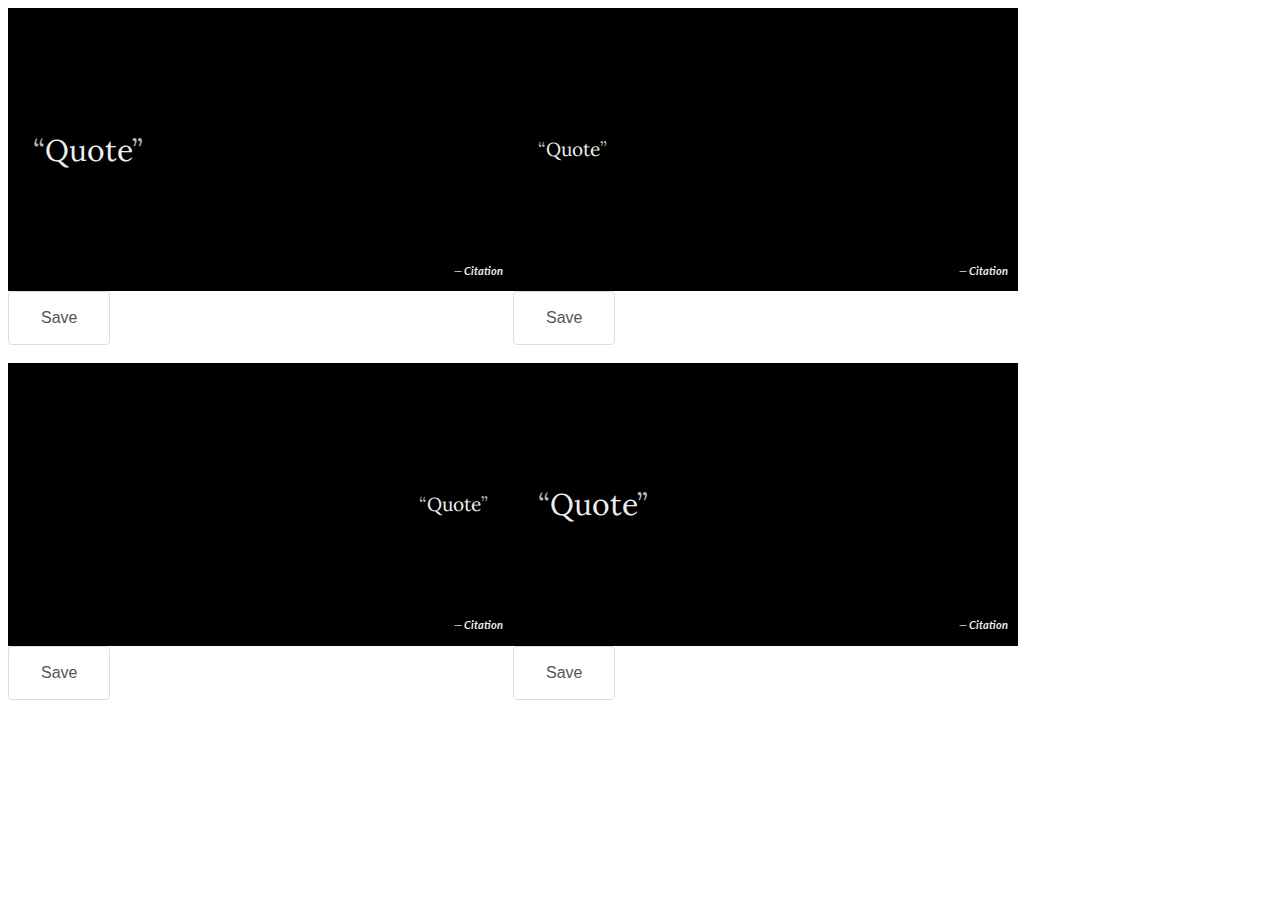
<file: compiled/index.html>
<!DOCTYPE html>
<html lang="en">
  <head>
    <meta charset="utf-8">
    <meta http-equiv="X-UA-Compatible" content="IE=edge">
    <meta name="viewport" content="width=device-width, initial-scale=0.7">
    <meta name="apple-mobile-web-app-capable" content="yes">
    <meta name="apple-touch-fullscreen" content="yes">
    <title>Pullquote</title>
    <!-- CSS-->
    <link rel="stylesheet" href="css/pullquote.css?v4">
    <style>
       body, html {
       	background: none transparent;
       }
      
      
    </style>
  </head>
  <body>
    <div id="pullquote-container"></div>
    <!-- JavaScript-->
    <script type="text/javascript" src="js/pullquote.js?v10"></script>
  </body>
</html>
</file>
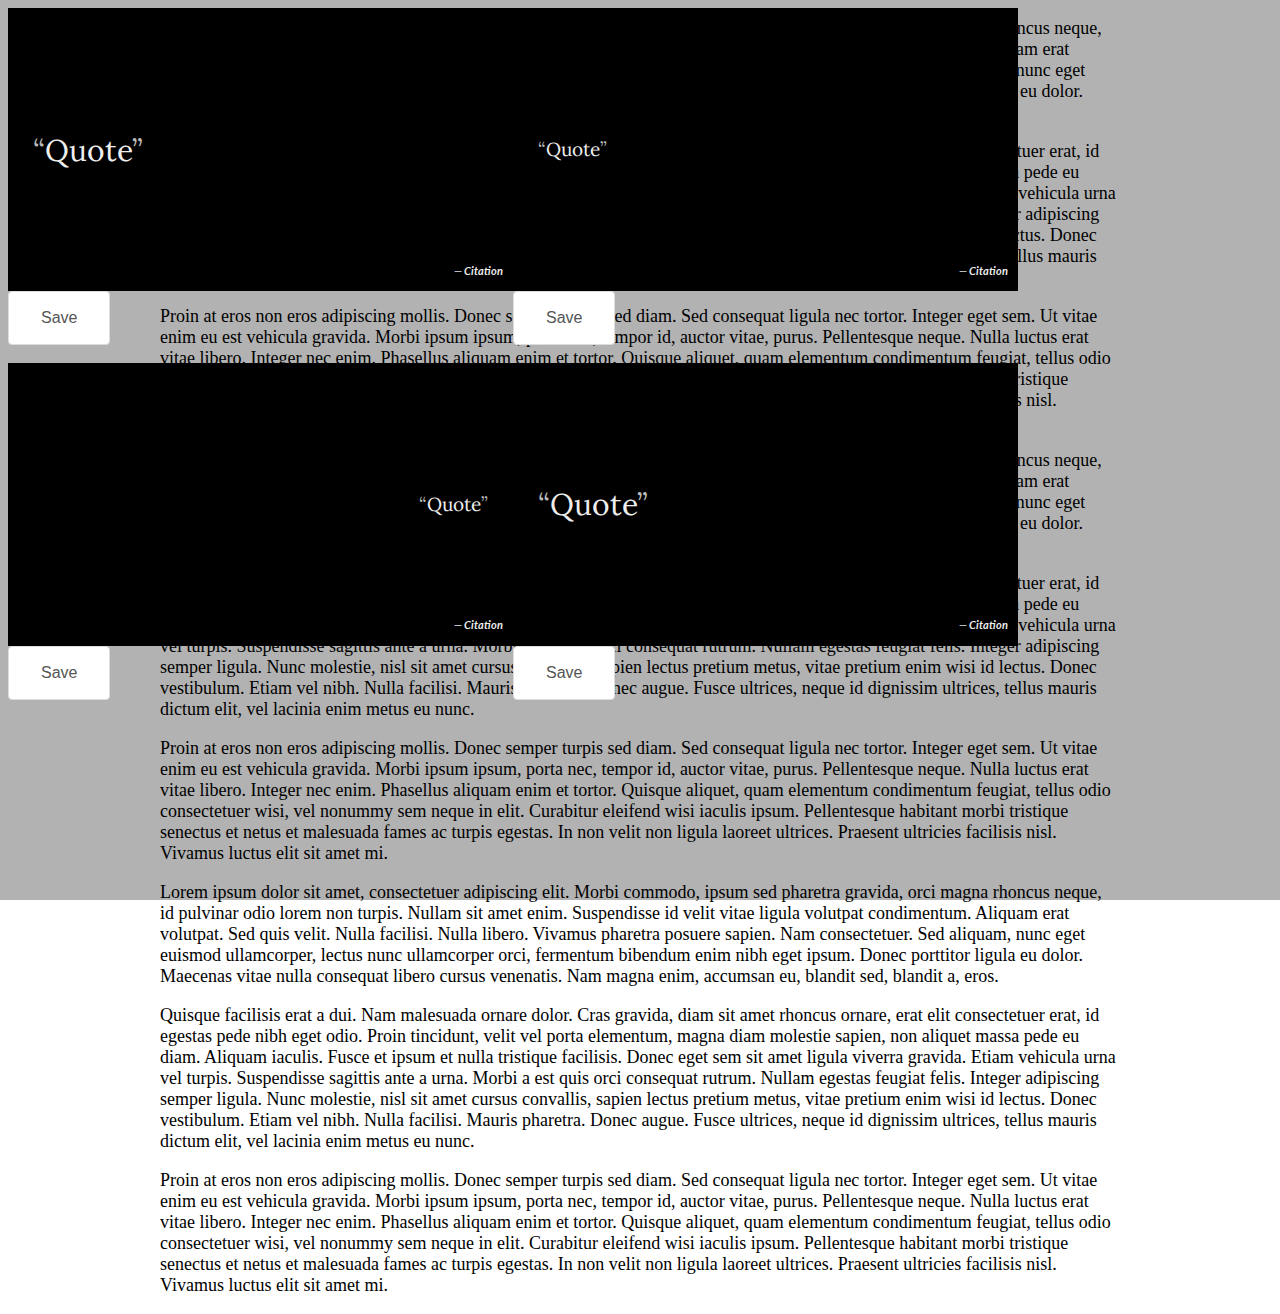
<file: compiled/iframe_test.html>
<!DOCTYPE html>
<html lang="en">
  <head>
    <meta charset="utf-8">
    <meta http-equiv="X-UA-Compatible" content="IE=edge">
    <meta name="viewport" content="width=device-width, initial-scale=0.7">
    <meta name="apple-mobile-web-app-capable" content="yes">
    <meta name="apple-touch-fullscreen" content="yes">
    <title>Pullquote iFrame Test</title>
    <!-- CSS-->
    <link rel="stylesheet" href="css/pullquote.css?v4">
    <style>
      .content {
      	width:960px;
      	margin-left:auto;
      	margin-right:auto;
      	font-size:18px;
      }
      .frame-test {
      	width:100%;
      	height:100vh;
      	border:0;
      	background-color:rgba(0,0,0,0.3);
      	position:absolute;
      	z-index:9999;
      	top:0;
      	left:0;
      	overflow:hidden;
      }
      
      
    </style>
  </head>
  <body id="top" data-spy="scroll" data-target=".subnav" data-offset="80">
    <iframe src="index.html" border="0" allowTransparency="true" class="frame-test"></iframe>
    <div class="content">
      <p>Lorem ipsum dolor sit amet, consectetuer adipiscing elit. Morbi commodo, ipsum sed pharetra gravida, orci magna rhoncus neque, id pulvinar odio lorem non turpis. Nullam sit amet enim. Suspendisse id velit vitae ligula volutpat condimentum. Aliquam erat volutpat. Sed quis velit. Nulla facilisi. Nulla libero. Vivamus pharetra posuere sapien. Nam consectetuer. Sed aliquam, nunc eget euismod ullamcorper, lectus nunc ullamcorper orci, fermentum bibendum enim nibh eget ipsum. Donec porttitor ligula eu dolor. Maecenas vitae nulla consequat libero cursus venenatis. Nam magna enim, accumsan eu, blandit sed, blandit a, eros.</p>
      <p>Quisque facilisis erat a dui. Nam malesuada ornare dolor. Cras gravida, diam sit amet rhoncus ornare, erat elit consectetuer erat, id egestas pede nibh eget odio. Proin tincidunt, velit vel porta elementum, magna diam molestie sapien, non aliquet massa pede eu diam. Aliquam iaculis. Fusce et ipsum et nulla tristique facilisis. Donec eget sem sit amet ligula viverra gravida. Etiam vehicula urna vel turpis. Suspendisse sagittis ante a urna. Morbi a est quis orci consequat rutrum. Nullam egestas feugiat felis. Integer adipiscing semper ligula. Nunc molestie, nisl sit amet cursus convallis, sapien lectus pretium metus, vitae pretium enim wisi id lectus. Donec vestibulum. Etiam vel nibh. Nulla facilisi. Mauris pharetra. Donec augue. Fusce ultrices, neque id dignissim ultrices, tellus mauris dictum elit, vel lacinia enim metus eu nunc.</p>
      <p>Proin at eros non eros adipiscing mollis. Donec semper turpis sed diam. Sed consequat ligula nec tortor. Integer eget sem. Ut vitae enim eu est vehicula gravida. Morbi ipsum ipsum, porta nec, tempor id, auctor vitae, purus. Pellentesque neque. Nulla luctus erat vitae libero. Integer nec enim. Phasellus aliquam enim et tortor. Quisque aliquet, quam elementum condimentum feugiat, tellus odio consectetuer wisi, vel nonummy sem neque in elit. Curabitur eleifend wisi iaculis ipsum. Pellentesque habitant morbi tristique senectus et netus et malesuada fames ac turpis egestas. In non velit non ligula laoreet ultrices. Praesent ultricies facilisis nisl. Vivamus luctus elit sit amet mi.</p>
      <p>Lorem ipsum dolor sit amet, consectetuer adipiscing elit. Morbi commodo, ipsum sed pharetra gravida, orci magna rhoncus neque, id pulvinar odio lorem non turpis. Nullam sit amet enim. Suspendisse id velit vitae ligula volutpat condimentum. Aliquam erat volutpat. Sed quis velit. Nulla facilisi. Nulla libero. Vivamus pharetra posuere sapien. Nam consectetuer. Sed aliquam, nunc eget euismod ullamcorper, lectus nunc ullamcorper orci, fermentum bibendum enim nibh eget ipsum. Donec porttitor ligula eu dolor. Maecenas vitae nulla consequat libero cursus venenatis. Nam magna enim, accumsan eu, blandit sed, blandit a, eros.</p>
      <p>Quisque facilisis erat a dui. Nam malesuada ornare dolor. Cras gravida, diam sit amet rhoncus ornare, erat elit consectetuer erat, id egestas pede nibh eget odio. Proin tincidunt, velit vel porta elementum, magna diam molestie sapien, non aliquet massa pede eu diam. Aliquam iaculis. Fusce et ipsum et nulla tristique facilisis. Donec eget sem sit amet ligula viverra gravida. Etiam vehicula urna vel turpis. Suspendisse sagittis ante a urna. Morbi a est quis orci consequat rutrum. Nullam egestas feugiat felis. Integer adipiscing semper ligula. Nunc molestie, nisl sit amet cursus convallis, sapien lectus pretium metus, vitae pretium enim wisi id lectus. Donec vestibulum. Etiam vel nibh. Nulla facilisi. Mauris pharetra. Donec augue. Fusce ultrices, neque id dignissim ultrices, tellus mauris dictum elit, vel lacinia enim metus eu nunc.</p>
      <p>Proin at eros non eros adipiscing mollis. Donec semper turpis sed diam. Sed consequat ligula nec tortor. Integer eget sem. Ut vitae enim eu est vehicula gravida. Morbi ipsum ipsum, porta nec, tempor id, auctor vitae, purus. Pellentesque neque. Nulla luctus erat vitae libero. Integer nec enim. Phasellus aliquam enim et tortor. Quisque aliquet, quam elementum condimentum feugiat, tellus odio consectetuer wisi, vel nonummy sem neque in elit. Curabitur eleifend wisi iaculis ipsum. Pellentesque habitant morbi tristique senectus et netus et malesuada fames ac turpis egestas. In non velit non ligula laoreet ultrices. Praesent ultricies facilisis nisl. Vivamus luctus elit sit amet mi.</p>
      <p>Lorem ipsum dolor sit amet, consectetuer adipiscing elit. Morbi commodo, ipsum sed pharetra gravida, orci magna rhoncus neque, id pulvinar odio lorem non turpis. Nullam sit amet enim. Suspendisse id velit vitae ligula volutpat condimentum. Aliquam erat volutpat. Sed quis velit. Nulla facilisi. Nulla libero. Vivamus pharetra posuere sapien. Nam consectetuer. Sed aliquam, nunc eget euismod ullamcorper, lectus nunc ullamcorper orci, fermentum bibendum enim nibh eget ipsum. Donec porttitor ligula eu dolor. Maecenas vitae nulla consequat libero cursus venenatis. Nam magna enim, accumsan eu, blandit sed, blandit a, eros.</p>
      <p>Quisque facilisis erat a dui. Nam malesuada ornare dolor. Cras gravida, diam sit amet rhoncus ornare, erat elit consectetuer erat, id egestas pede nibh eget odio. Proin tincidunt, velit vel porta elementum, magna diam molestie sapien, non aliquet massa pede eu diam. Aliquam iaculis. Fusce et ipsum et nulla tristique facilisis. Donec eget sem sit amet ligula viverra gravida. Etiam vehicula urna vel turpis. Suspendisse sagittis ante a urna. Morbi a est quis orci consequat rutrum. Nullam egestas feugiat felis. Integer adipiscing semper ligula. Nunc molestie, nisl sit amet cursus convallis, sapien lectus pretium metus, vitae pretium enim wisi id lectus. Donec vestibulum. Etiam vel nibh. Nulla facilisi. Mauris pharetra. Donec augue. Fusce ultrices, neque id dignissim ultrices, tellus mauris dictum elit, vel lacinia enim metus eu nunc.</p>
      <p>Proin at eros non eros adipiscing mollis. Donec semper turpis sed diam. Sed consequat ligula nec tortor. Integer eget sem. Ut vitae enim eu est vehicula gravida. Morbi ipsum ipsum, porta nec, tempor id, auctor vitae, purus. Pellentesque neque. Nulla luctus erat vitae libero. Integer nec enim. Phasellus aliquam enim et tortor. Quisque aliquet, quam elementum condimentum feugiat, tellus odio consectetuer wisi, vel nonummy sem neque in elit. Curabitur eleifend wisi iaculis ipsum. Pellentesque habitant morbi tristique senectus et netus et malesuada fames ac turpis egestas. In non velit non ligula laoreet ultrices. Praesent ultricies facilisis nisl. Vivamus luctus elit sit amet mi.</p>
    </div>
    <!-- JavaScript-->
  </body>
</html>
</file>
<file: compiled/css/pullquote.css>
/*!
	Pullquote
	Designed and built by Zach Wise
*/@import url(https://fonts.googleapis.com/css?family=Lora:400,400italic);@import url(https://fonts.googleapis.com/css?family=Lato:700,700i,400,400i);.kl-button,.kl-button:hover{background-image:none;-webkit-appearance:none;-moz-appearance:none;border-radius:0;border-style:solid;border-width:0;cursor:pointer;font-family:"Apres RE","Helvetica Neue",Helvetica,Arial,sans-serif;font-weight:400;line-height:normal;margin:0 0 1.11111rem;position:relative;text-decoration:none;display:inline-block;padding:17px 32px 17px 32px;font-size:16px;background-color:#FFF;border-color:#DDD;color:#333;border-radius:4px;transition:background-color .3s ease-out;color:#555;box-shadow:none;transition:all .28s cubic-bezier(.4,0,.2,1);border-width:1px;margin-top:0}.kl-button span{transition:all .28s cubic-bezier(.4,0,.2,1)}.kl-button:hover{text-shadow:none!important;box-shadow:0 6px 10px 0 rgba(0,0,0,.14),0 1px 18px 0 rgba(0,0,0,.12),0 3px 5px -1px rgba(0,0,0,.4)}.kl-button-group{width:505px}.kl-quotecomposition{margin:0;display:inline-block}.kl-quotecomposition .kl-quotecomposition-container{position:relative;width:505px;height:283px;background-color:#000;display:block}.kl-quotecomposition .kl-quotecomposition-container .kl-quotecomposition-text{position:absolute;display:flex;align-items:center;justify-content:center;height:100%;width:100%;z-index:3;overflow:hidden}.kl-quotecomposition .kl-quotecomposition-container .kl-quotecomposition-text blockquote{color:#EEE;font-family:Lora,Georgia,"Times New Roman",Times,serif;padding:0;font-size:22.8px;line-height:30.4px;font-weight:400;border:none;margin:0;margin-left:5%;margin-right:5%;width:100%;text-shadow:2px 2px 4px rgba(0,0,0,.75)}.kl-quotecomposition .kl-quotecomposition-container .kl-quotecomposition-text blockquote p{transition:all .28s cubic-bezier(.4,0,.2,1);text-align:left}.kl-quotecomposition .kl-quotecomposition-container .kl-quotecomposition-text blockquote p[contenteditable=true]:hover{outline:2px dashed #CCC}.kl-quotecomposition .kl-quotecomposition-container .kl-quotecomposition-text blockquote p:before{content:"“";color:#bbb}.kl-quotecomposition .kl-quotecomposition-container .kl-quotecomposition-text blockquote p:after{content:"”";color:#bbb}.kl-quotecomposition .kl-quotecomposition-container .kl-quotecomposition-text blockquote.kl-quote-large p{font-size:30px;line-height:38px}.kl-quotecomposition .kl-quotecomposition-container .kl-quotecomposition-text blockquote.kl-quote-small p{font-size:17px;line-height:22px}.kl-quotecomposition .kl-quotecomposition-container .kl-quotecomposition-text blockquote.kl-quote-ellipsis p{font-size:17px;line-height:22px;overflow:hidden;display:-webkit-box;-webkit-line-clamp:9;-webkit-box-orient:vertical}.kl-quotecomposition .kl-quotecomposition-container .kl-quotecomposition-text blockquote.kl-quote-ellipsis-non-webkit p{font-size:17px;line-height:22px;overflow:hidden;display:-webkit-box;-webkit-line-clamp:9;-webkit-box-orient:vertical;height:200px}.kl-quotecomposition .kl-quotecomposition-container .kl-quotecomposition-text blockquote.kl-quote-ellipsis-non-webkit p:after{position:absolute;left:25px;bottom:25px;content:'\2026'}.kl-quotecomposition .kl-quotecomposition-container .kl-quotecomposition-text blockquote cite{font-family:Lato,"Helvetica Neue",Helvetica,Arial,sans-serif;font-style:italic;font-weight:700;padding:5px;padding-right:10px;display:block;font-size:11px;text-align:right;position:absolute;bottom:0;right:0}.kl-quotecomposition .kl-quotecomposition-container .kl-quotecomposition-text blockquote cite[contenteditable=true]:hover{outline:2px dashed #CCC}.kl-quotecomposition .kl-quotecomposition-container .kl-quotecomposition-text blockquote cite:before{content:"— ";color:#bbb}.kl-quotecomposition .kl-quotecomposition-container .kl-quotecomposition-background{width:505px;height:283px;z-index:2;opacity:.6;position:absolute;top:0;left:0;background-color:#000}.kl-quotecomposition .kl-quotecomposition-container .kl-quotecomposition-image{z-index:1;width:100%;width:505px;height:283px;background-size:cover;background-position:center center}.kl-quotecomposition.kl-anchor-right .kl-quotecomposition-container .kl-quotecomposition-text blockquote p{text-align:right;margin-left:50%;font-size:19px;line-height:26.6px}.kl-quotecomposition.kl-anchor-right .kl-quotecomposition-container .kl-quotecomposition-text blockquote.kl-quote-ellipsis-non-webkit p:after{position:absolute;left:0;right:25px;bottom:30px}.kl-quotecomposition.kl-anchor-right .kl-quotecomposition-container .kl-quotecomposition-background{opacity:1;width:60%;margin-left:40%;background-color:transparent;background-image:-webkit-linear-gradient(left,rgba(0,0,0,.0001) 0,rgba(0,0,0,.6) 15%);background-image:-o-linear-gradient(left,rgba(0,0,0,.0001) 0,rgba(0,0,0,.6) 15%);background-image:linear-gradient(to right,rgba(0,0,0,.0001) 0,rgba(0,0,0,.6) 15%);background-repeat:repeat-x;filter:progid:DXImageTransform.Microsoft.gradient(startColorstr='#00000000', endColorstr='#99000000', GradientType=1)}.kl-quotecomposition.kl-anchor-left .kl-quotecomposition-container .kl-quotecomposition-text blockquote p{text-align:left;margin-right:50%;font-size:19px;line-height:26.6px}.kl-quotecomposition.kl-anchor-left .kl-quotecomposition-container .kl-quotecomposition-background{opacity:1;width:60%;background-color:transparent;background-image:-webkit-linear-gradient(left,rgba(0,0,0,.6) 85%,rgba(0,0,0,.0001) 100%);background-image:-o-linear-gradient(left,rgba(0,0,0,.6) 85%,rgba(0,0,0,.0001) 100%);background-image:linear-gradient(to right,rgba(0,0,0,.6) 85%,rgba(0,0,0,.0001) 100%);background-repeat:repeat-x;filter:progid:DXImageTransform.Microsoft.gradient(startColorstr='#99000000', endColorstr='#00000000', GradientType=1)}.kl-quotecomposition.kl-anchor-left .kl-quotecomposition-container .kl-quotecomposition-text blockquote.kl-quote-ellipsis p,.kl-quotecomposition.kl-anchor-right .kl-quotecomposition-container .kl-quotecomposition-text blockquote.kl-quote-ellipsis p{font-size:17px;line-height:22px;overflow:hidden;display:-webkit-box;-webkit-line-clamp:9;-webkit-box-orient:vertical}.kl-quotecomposition.kl-anchor-left .kl-quotecomposition-container .kl-quotecomposition-text blockquote.kl-quote-ellipsis-non-webkit p,.kl-quotecomposition.kl-anchor-right .kl-quotecomposition-container .kl-quotecomposition-text blockquote.kl-quote-ellipsis-non-webkit p{font-size:17px;line-height:22px;overflow:hidden;display:-webkit-box;-webkit-line-clamp:9;-webkit-box-orient:vertical;height:200px}
</file>
